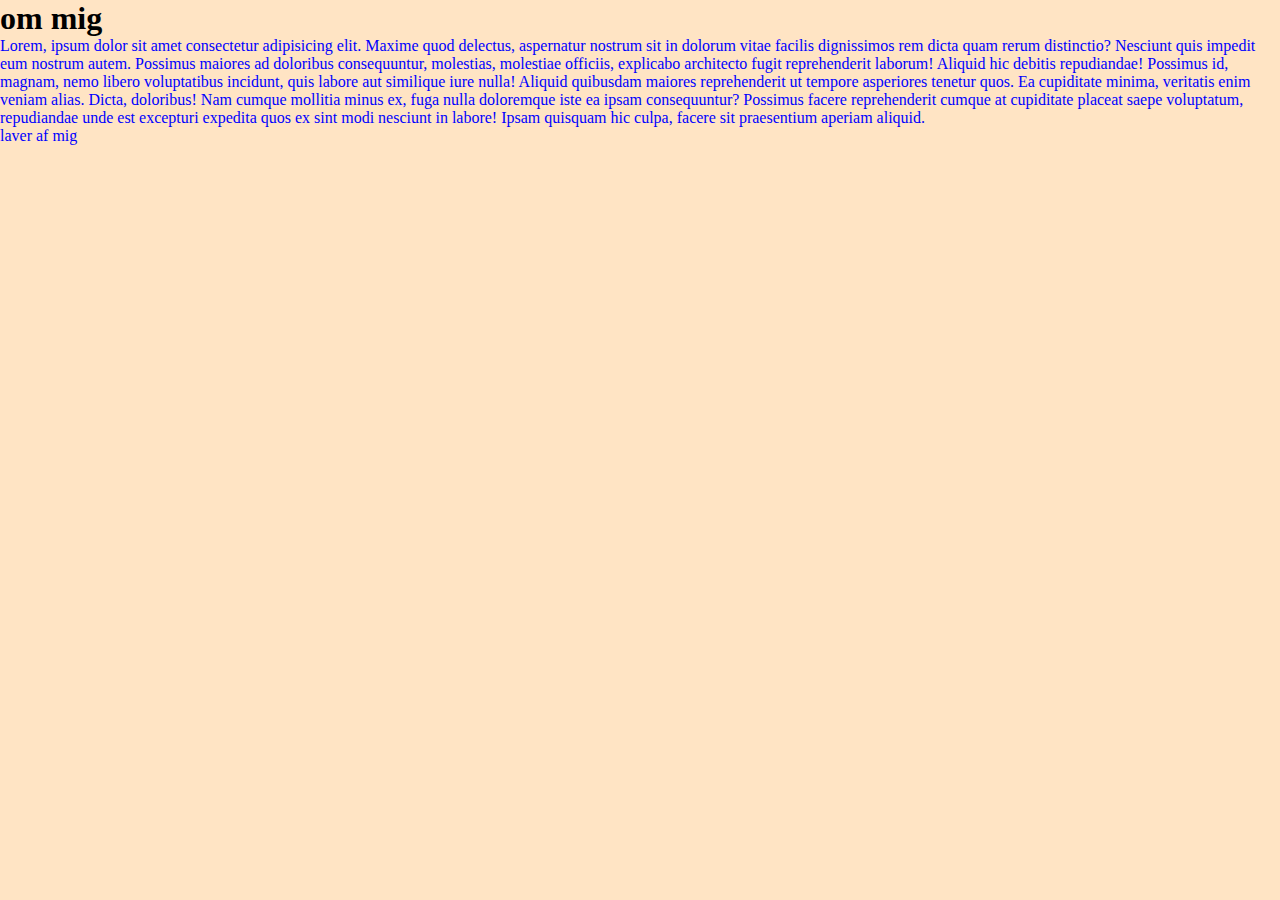
<file: om_mig.html>
<!DOCTYPE html>
<html lang="da">

<head>
    <meta charset="UTF-8">
    <meta name="viewport" content="width=device-width, initial-scale=1.0">
    <title>Document</title>
    <link rel="stylesheet" href="style.css">
</head>

<body>
    <header></header>
    <main>
        <h1>om mig</h1>
        <p>Lorem, ipsum dolor sit amet consectetur adipisicing elit. Maxime quod delectus, aspernatur nostrum sit in
            dolorum vitae facilis dignissimos rem dicta quam rerum distinctio? Nesciunt quis impedit eum nostrum autem.
            Possimus maiores ad doloribus consequuntur, molestias, molestiae officiis, explicabo architecto fugit
            reprehenderit laborum! Aliquid hic debitis repudiandae! Possimus id, magnam, nemo libero voluptatibus
            incidunt, quis labore aut similique iure nulla!
            Aliquid quibusdam maiores reprehenderit ut tempore asperiores tenetur quos. Ea cupiditate minima, veritatis
            enim veniam alias. Dicta, doloribus! Nam cumque mollitia minus ex, fuga nulla doloremque iste ea ipsam
            consequuntur?
            Possimus facere reprehenderit cumque at cupiditate placeat saepe voluptatum, repudiandae unde est excepturi
            expedita quos ex sint modi nesciunt in labore! Ipsam quisquam hic culpa, facere sit praesentium aperiam
            aliquid.</p>
    </main>

    <footer>
        <p>laver af mig</p>
    </footer>
</body>

</html>
</file>
<file: style.css>
* {
  padding: 0;
  margin: 0;
  box-sizing: border-box;
}

body {
  background-color: bisque;
}
p {
  color: blue;
}
</file>
